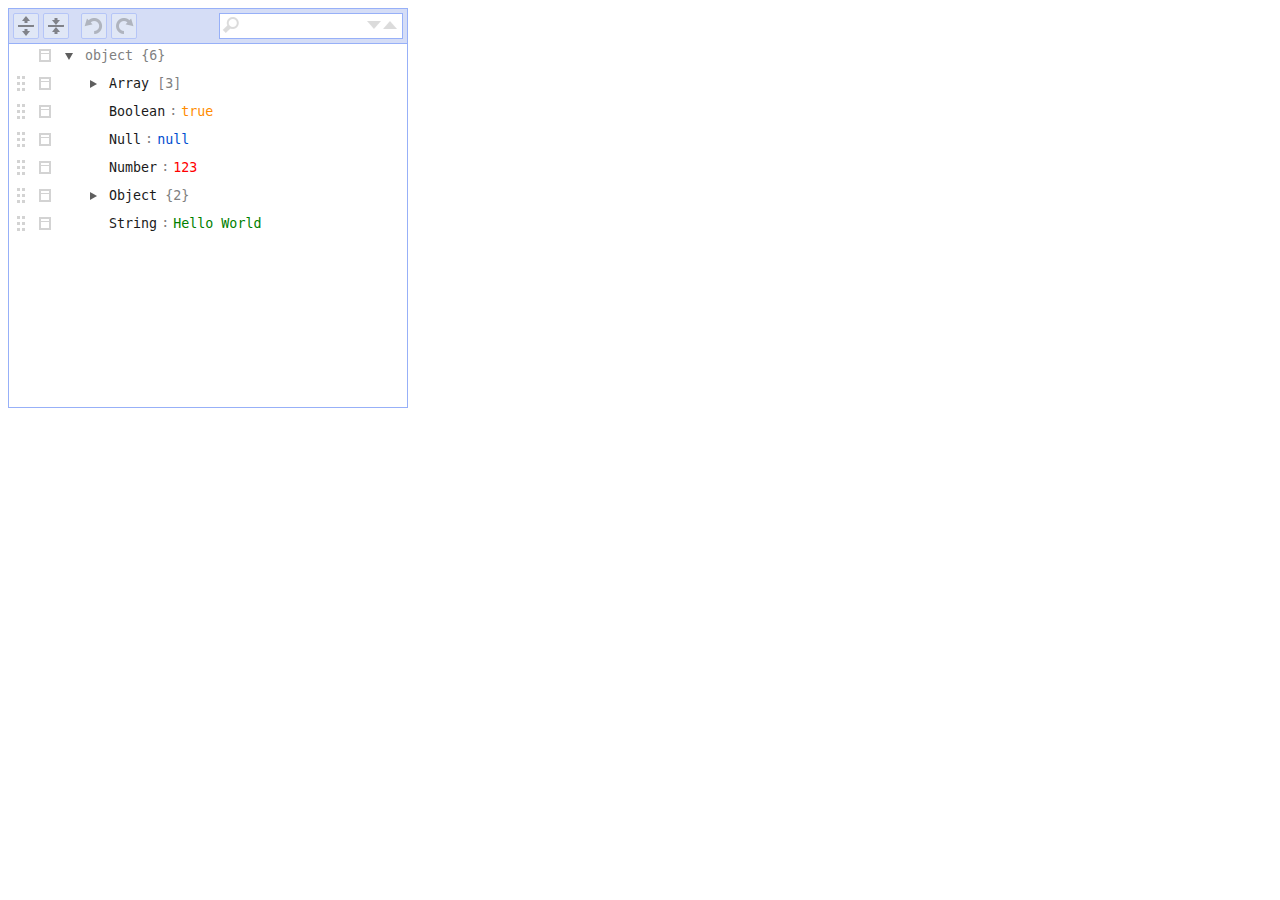
<file: jsoneditor/index.html>
<!DOCTYPE HTML>
<html>
<head>
    <link rel="stylesheet" type="text/css" href="src/lib/jsoneditor/jsoneditor.min.css">
    <script type="text/javascript" src="src/lib/jsoneditor/jsoneditor.min.js"></script>
</head>
<body>
    <div id="jsoneditor" style="width: 400px; height: 400px;"></div>

    <script type="text/javascript" >
        // create the editor
        var container = document.getElementById("jsoneditor");
        var editor = new JSONEditor(container);

        // set json
        var json = {
            "Array": [1, 2, 3],
            "Boolean": true,
            "Null": null,
            "Number": 123,
            "Object": {"a": "b", "c": "d"},
            "String": "Hello World"
        };
        editor.set(json);

        // get json
        var json = editor.get();
    </script>
</body>
</html>
</file>
<file: jsoneditor/src/lib/jsoneditor/jsoneditor.min.css>
.jsoneditor .field,.jsoneditor .readonly,.jsoneditor .value{border:1px solid transparent;min-height:16px;min-width:32px;padding:2px;margin:1px;word-wrap:break-word;float:left}.jsoneditor .field p,.jsoneditor .value p{margin:0}.jsoneditor .value{word-break:break-word}.jsoneditor .readonly{min-width:16px;color:gray}.jsoneditor .empty{border-color:#d3d3d3;border-style:dashed;border-radius:2px}.jsoneditor .field.empty{background-image:url(img/jsoneditor-icons.png);background-position:0 -144px}.jsoneditor .value.empty{background-image:url(img/jsoneditor-icons.png);background-position:-48px -144px}.jsoneditor .value.url{color:green;text-decoration:underline}.jsoneditor a.value.url:focus,.jsoneditor a.value.url:hover{color:red}.jsoneditor .separator{padding:3px 0;vertical-align:top;color:gray}.jsoneditor .field.highlight,.jsoneditor .field[contenteditable=true]:focus,.jsoneditor .field[contenteditable=true]:hover,.jsoneditor .value.highlight,.jsoneditor .value[contenteditable=true]:focus,.jsoneditor .value[contenteditable=true]:hover{background-color:#FFFFAB;border:1px solid #ff0;border-radius:2px}.jsoneditor .field.highlight-active,.jsoneditor .field.highlight-active:focus,.jsoneditor .field.highlight-active:hover,.jsoneditor .value.highlight-active,.jsoneditor .value.highlight-active:focus,.jsoneditor .value.highlight-active:hover{background-color:#fe0;border:1px solid #ffc700;border-radius:2px}.jsoneditor div.tree button{width:24px;height:24px;padding:0;margin:0;border:none;cursor:pointer;background:url(img/jsoneditor-icons.png)}.jsoneditor div.tree button.collapsed{background-position:0 -48px}.jsoneditor div.tree button.expanded{background-position:0 -72px}.jsoneditor div.tree button.contextmenu{background-position:-48px -72px}.jsoneditor div.tree button.contextmenu.selected,.jsoneditor div.tree button.contextmenu:focus,.jsoneditor div.tree button.contextmenu:hover{background-position:-48px -48px}.jsoneditor div.tree :focus{outline:0}.jsoneditor div.tree button:focus{background-color:#f5f5f5;outline:#e5e5e5 solid 1px}.jsoneditor div.tree button.invisible{visibility:hidden;background:0 0}.jsoneditor{color:#1A1A1A;border:1px solid #97B0F8;-moz-box-sizing:border-box;-webkit-box-sizing:border-box;box-sizing:border-box;width:100%;height:100%;overflow:auto;position:relative;padding:0;line-height:100%}.jsoneditor div.tree table.tree{border-collapse:collapse;border-spacing:0;width:100%;margin:0}.jsoneditor div.outer{width:100%;height:100%;margin:-35px 0 0;padding:35px 0 0;-moz-box-sizing:border-box;-webkit-box-sizing:border-box;box-sizing:border-box;overflow:hidden}.jsoneditor div.tree{width:100%;height:100%;position:relative;overflow:auto}.jsoneditor textarea.text{width:100%;height:100%;margin:0;-moz-box-sizing:border-box;-webkit-box-sizing:border-box;box-sizing:border-box;border:none;background-color:#fff;resize:none}.jsoneditor tr.highlight{background-color:#FFFFAB}.jsoneditor div.tree button.dragarea{background:url(img/jsoneditor-icons.png) -72px -72px;cursor:move}.jsoneditor div.tree button.dragarea:focus,.jsoneditor div.tree button.dragarea:hover{background-position:-72px -48px}.jsoneditor td,.jsoneditor th,.jsoneditor tr{padding:0;margin:0}.jsoneditor td,.jsoneditor td.tree{vertical-align:top}.jsoneditor .field,.jsoneditor .value,.jsoneditor td,.jsoneditor textarea,.jsoneditor th{font-family:droid sans mono,monospace,courier new,courier,sans-serif;font-size:10pt;color:#1A1A1A}.jsoneditor-contextmenu{position:absolute;z-index:99999}.jsoneditor-contextmenu ul{position:relative;left:0;top:0;width:124px;background:#fff;border:1px solid #d3d3d3;box-shadow:2px 2px 12px rgba(128,128,128,.3);list-style:none;margin:0;padding:0}.jsoneditor-contextmenu ul li button{padding:0;margin:0;width:124px;height:24px;border:none;cursor:pointer;color:#4d4d4d;background:0 0;line-height:26px;text-align:left}.jsoneditor-contextmenu ul li button::-moz-focus-inner{padding:0;border:0}.jsoneditor-contextmenu ul li button:focus,.jsoneditor-contextmenu ul li button:hover{color:#1a1a1a;background-color:#f5f5f5;outline:0}.jsoneditor-contextmenu ul li button.default{width:92px}.jsoneditor-contextmenu ul li button.expand{float:right;width:32px;height:24px;border-left:1px solid #e5e5e5}.jsoneditor-contextmenu div.icon{float:left;width:24px;height:24px;border:none;padding:0;margin:0;background-image:url(img/jsoneditor-icons.png)}.jsoneditor-contextmenu ul li button div.expand{float:right;width:24px;height:24px;padding:0;margin:0 4px 0 0;background:url(img/jsoneditor-icons.png) 0 -72px;opacity:.4}.jsoneditor-contextmenu ul li button.expand:focus div.expand,.jsoneditor-contextmenu ul li button.expand:hover div.expand,.jsoneditor-contextmenu ul li button:focus div.expand,.jsoneditor-contextmenu ul li button:hover div.expand,.jsoneditor-contextmenu ul li.selected div.expand{opacity:1}.jsoneditor-contextmenu .separator{height:0;border-top:1px solid #e5e5e5;padding-top:5px;margin-top:5px}.jsoneditor-contextmenu button.remove>.icon{background-position:-24px -24px}.jsoneditor-contextmenu button.remove:focus>.icon,.jsoneditor-contextmenu button.remove:hover>.icon{background-position:-24px 0}.jsoneditor-contextmenu button.append>.icon{background-position:0 -24px}.jsoneditor-contextmenu button.append:focus>.icon,.jsoneditor-contextmenu button.append:hover>.icon{background-position:0 0}.jsoneditor-contextmenu button.insert>.icon{background-position:0 -24px}.jsoneditor-contextmenu button.insert:focus>.icon,.jsoneditor-contextmenu button.insert:hover>.icon{background-position:0 0}.jsoneditor-contextmenu button.duplicate>.icon{background-position:-48px -24px}.jsoneditor-contextmenu button.duplicate:focus>.icon,.jsoneditor-contextmenu button.duplicate:hover>.icon{background-position:-48px 0}.jsoneditor-contextmenu button.sort-asc>.icon{background-position:-168px -24px}.jsoneditor-contextmenu button.sort-asc:focus>.icon,.jsoneditor-contextmenu button.sort-asc:hover>.icon{background-position:-168px 0}.jsoneditor-contextmenu button.sort-desc>.icon{background-position:-192px -24px}.jsoneditor-contextmenu button.sort-desc:focus>.icon,.jsoneditor-contextmenu button.sort-desc:hover>.icon{background-position:-192px 0}.jsoneditor-contextmenu ul li .selected{background-color:#D5DDF6}.jsoneditor-contextmenu ul li{overflow:hidden}.jsoneditor-contextmenu ul li ul{display:none;position:relative;left:-10px;top:0;border:none;box-shadow:inset 0 0 10px rgba(128,128,128,.5);padding:0 10px;-webkit-transition:all .3s ease-out;-moz-transition:all .3s ease-out;-o-transition:all .3s ease-out;transition:all .3s ease-out}.jsoneditor-contextmenu ul li ul li button{padding-left:24px}.jsoneditor-contextmenu ul li ul li button:focus,.jsoneditor-contextmenu ul li ul li button:hover{background-color:#f5f5f5}.jsoneditor-contextmenu button.type-string>.icon{background-position:-144px -24px}.jsoneditor-contextmenu button.type-string.selected>.icon,.jsoneditor-contextmenu button.type-string:focus>.icon,.jsoneditor-contextmenu button.type-string:hover>.icon{background-position:-144px 0}.jsoneditor-contextmenu button.type-auto>.icon{background-position:-120px -24px}.jsoneditor-contextmenu button.type-auto.selected>.icon,.jsoneditor-contextmenu button.type-auto:focus>.icon,.jsoneditor-contextmenu button.type-auto:hover>.icon{background-position:-120px 0}.jsoneditor-contextmenu button.type-object>.icon{background-position:-72px -24px}.jsoneditor-contextmenu button.type-object.selected>.icon,.jsoneditor-contextmenu button.type-object:focus>.icon,.jsoneditor-contextmenu button.type-object:hover>.icon{background-position:-72px 0}.jsoneditor-contextmenu button.type-array>.icon{background-position:-96px -24px}.jsoneditor-contextmenu button.type-array.selected>.icon,.jsoneditor-contextmenu button.type-array:focus>.icon,.jsoneditor-contextmenu button.type-array:hover>.icon{background-position:-96px 0}.jsoneditor-contextmenu button.type-modes>.icon{background-image:none;width:6px}.jsoneditor .menu{width:100%;height:35px;padding:2px;margin:0;overflow:hidden;-moz-box-sizing:border-box;-webkit-box-sizing:border-box;box-sizing:border-box;color:#1A1A1A;background-color:#D5DDF6;border-bottom:1px solid #97B0F8}.jsoneditor .menu button{width:26px;height:26px;margin:2px;padding:0;border-radius:2px;border:1px solid #aec0f8;background:url(img/jsoneditor-icons.png) #e3eaf6;color:#4D4D4D;opacity:.8;font-family:arial,sans-serif;font-size:10pt;float:left}.jsoneditor .menu button:hover{background-color:#f0f2f5}.jsoneditor .menu button:active{background-color:#fff}.jsoneditor .menu button:disabled{background-color:#e3eaf6}.jsoneditor .menu button.collapse-all{background-position:0 -96px}.jsoneditor .menu button.expand-all{background-position:0 -120px}.jsoneditor .menu button.undo{background-position:-24px -96px}.jsoneditor .menu button.undo:disabled{background-position:-24px -120px}.jsoneditor .menu button.redo{background-position:-48px -96px}.jsoneditor .menu button.redo:disabled{background-position:-48px -120px}.jsoneditor .menu button.compact{background-position:-72px -96px}.jsoneditor .menu button.format{background-position:-72px -120px}.jsoneditor .menu button.modes{background-image:none;width:auto;padding-left:6px;padding-right:6px}.jsoneditor .menu button.separator{margin-left:10px}.jsoneditor .menu a{font-family:arial,sans-serif;font-size:10pt;color:#97B0F8;vertical-align:middle}.jsoneditor .menu a:hover{color:red}.jsoneditor .menu a.poweredBy{font-size:8pt;position:absolute;right:0;top:0;padding:10px}.jsoneditor .search .results,.jsoneditor .search input{font-family:arial,sans-serif;font-size:10pt;color:#1A1A1A}.jsoneditor .search{position:absolute;right:2px;top:2px}.jsoneditor .search .frame{border:1px solid #97B0F8;background-color:#fff;padding:0 2px;margin:0}.jsoneditor .search .frame table{border-collapse:collapse}.jsoneditor .search input{width:120px;border:none;outline:0;margin:1px}.jsoneditor .search .results{color:#4d4d4d;padding-right:5px;line-height:24px}.jsoneditor .search button{width:16px;height:24px;padding:0;margin:0;border:none;background:url(img/jsoneditor-icons.png);vertical-align:top}.jsoneditor .search button:hover{background-color:transparent}.jsoneditor .search button.refresh{width:18px;background-position:-99px -73px}.jsoneditor .search button.next{cursor:pointer;background-position:-124px -73px}.jsoneditor .search button.next:hover{background-position:-124px -49px}.jsoneditor .search button.previous{cursor:pointer;background-position:-148px -73px;margin-right:2px}.jsoneditor .search button.previous:hover{background-position:-148px -49px}
</file>
